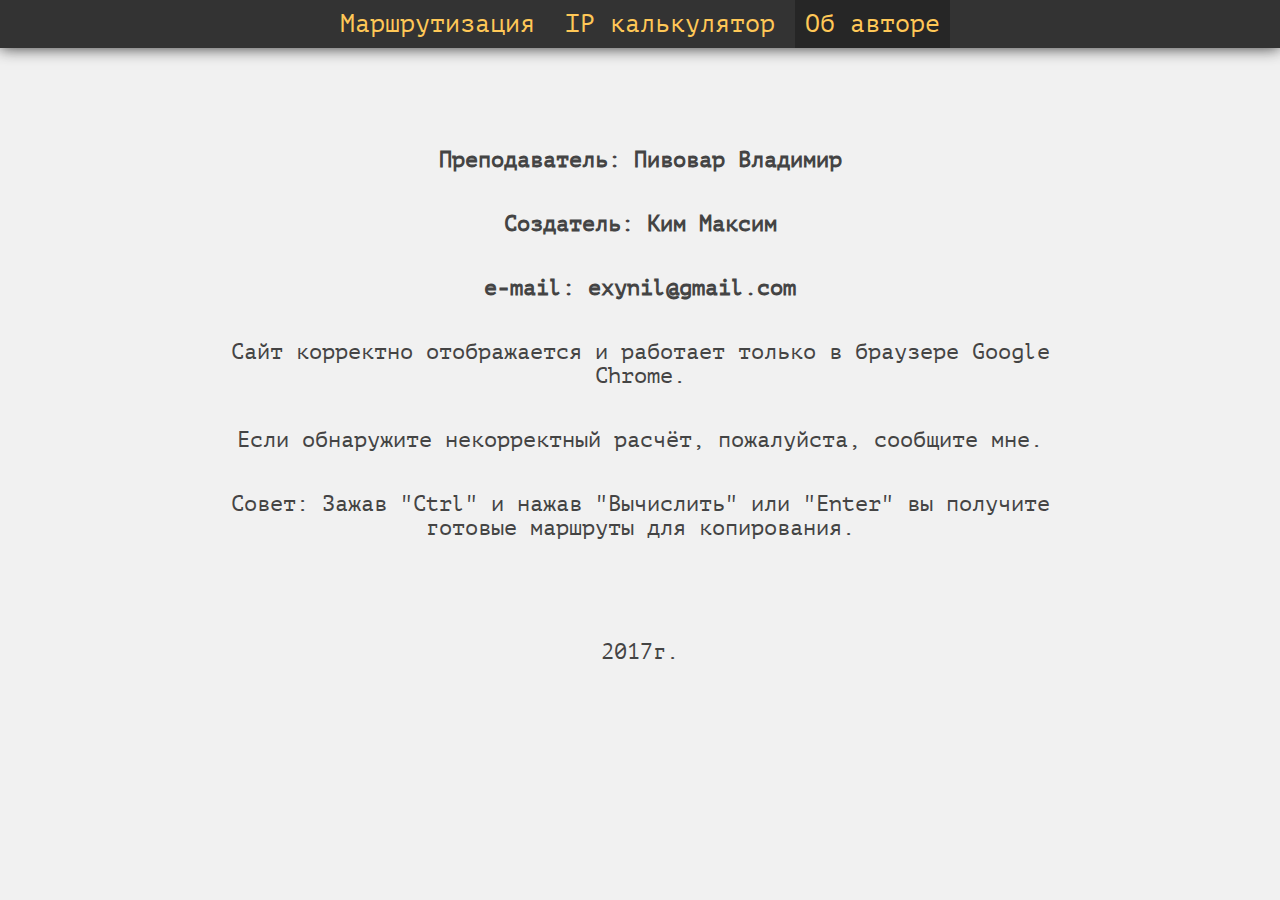
<file: pages/about.html>
<html>
<head>
	<meta charset="UTF-8">
	<link rel="stylesheet" type="text/css" href="../css/about.css">
	<link rel="icon" href="../images/favicon.png" type="image/png">
	<title>Об авторе</title>
</head>
<body>
	<div id="menu">
		<ul>
			<a href="../index.html"><li>Маршрутизация</li></a>
			<a href="ipcalc.html"><li>IP калькулятор</li></a>
			<a href="about.html"><li class="active">Об авторе</li></a>
		</ul>
	</div>
	<div id="container">
		<p id="teacher">Преподаватель: Пивовар Владимир</p>
		<p id="creator">Создатель: <a href="https://vk.com/exynil" target="_blank">Ким Максим</a></p>
		<p id="mail">e-mail: exynil@gmail.com</p>
		<p class="message">Cайт корректно отображается и работает только в браузере Google Chrome.</p>
		<p class="message">Если обнаружите некорректный расчёт, пожалуйста, сообщите мне.</p>
		<p class="message">Совет: Зажав "Ctrl" и нажав "Вычислить" или "Enter" вы получите готовые маршруты для копирования.</p>
		<p id="year">2017г.</p>
	</div>
</body>
</html>
</file>
<file: css/about.css>
@font-face {
	font-family: 'PT Mono';
	font-style: normal;
	font-weight: 400;
	src: url(../fonts/pt_mono_cyrillic.woff2) format('woff2');
}

@font-face {
	font-family: 'PT Mono';
	font-style: normal;
	font-weight: 400;
	src: url(../fonts/pt_mono_latin.woff2) format('woff2');
}

* {
	margin: 0;
	padding: 0;
	font-family: 'PT Mono', monospace;
}

body {
	background: #f1f1f1;
}

#container {
	margin: auto;
	width: 900px;
	height: 400px;
	text-align: center;
}

#menu {
	text-align: center;
	background: #333;
	box-shadow: 0 0 15px #333;
}

li {
	display: inline-block;
	padding: 10px;
	color: #ffc857;
	font-size: 25px;
	position: relative;
}

li:hover {
	background: rgba(10, 10, 10, 0.3);
}

.active {
	background: rgba(10, 10, 10, 0.3);
}

#teacher {
	margin-top: 100px;
	font-weight: bold;
	font-size: 22px;
	color: #444;
}

#creator {
	margin-top: 40px;
	font-weight: bold;
	font-size: 22px;
	color: #444;
}

#mail {
	margin-top: 40px;
	font-weight: bold;
	font-size: 22px;
	color: #444;
}

.message {
	margin-top: 40px;
	font-size: 22px;
	color: #444;
}

#advice {
	margin-top: 20px;
	font-size: 22px;
	color: #444;
}

#year {
	margin-top: 100px;
	font-size: 22px;
	color: #444;
}

a:link {
	text-decoration: none;
	color: #444;
}

a:visited {
	text-decoration: none;
	color: #444;
}

a:active {
	text-decoration: none;
	color: #444;
}

a:hover {
	text-decoration: underline;
	cursor: pointer;
	color: #444;
}
</file>
